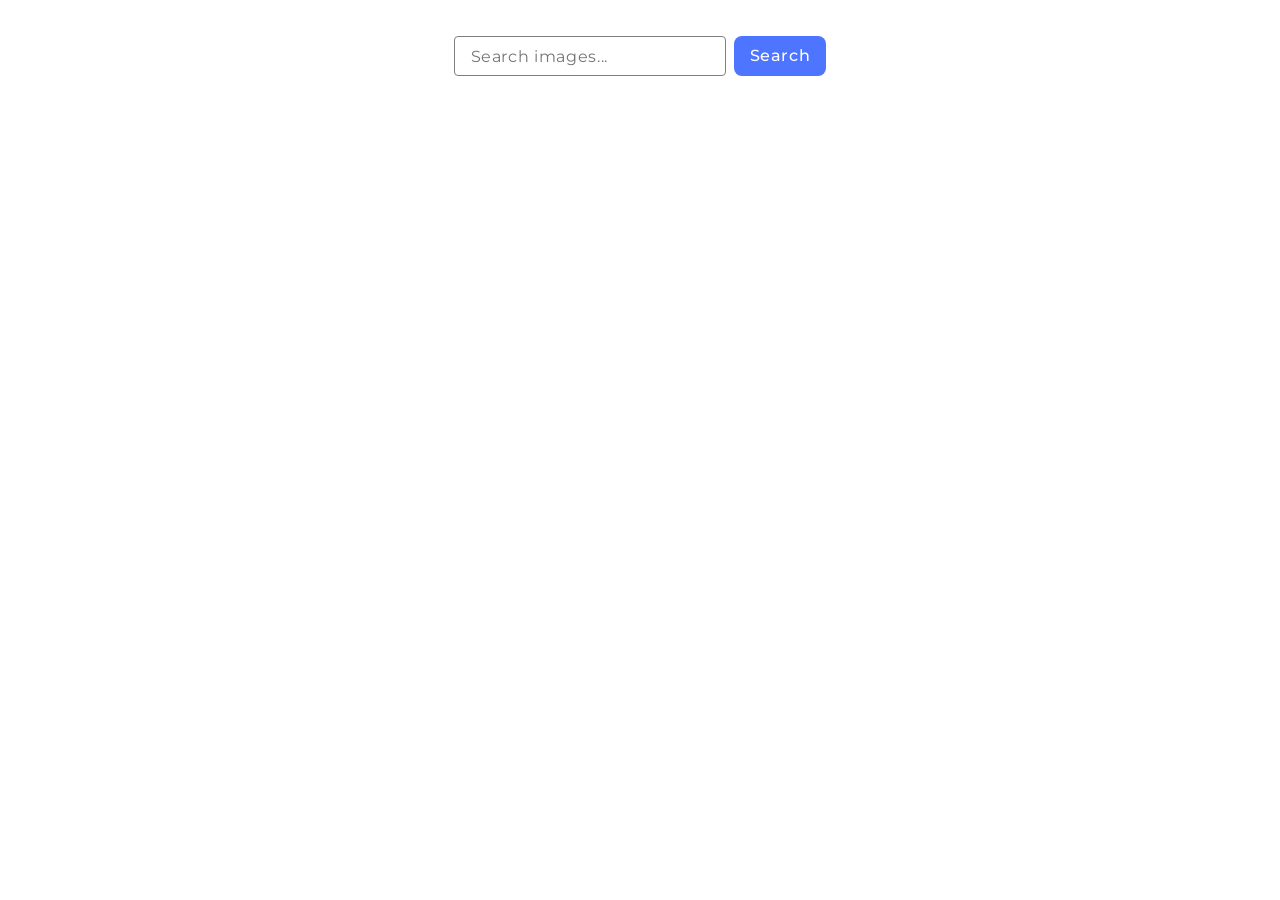
<file: src/index.html>
<!DOCTYPE html>
<html lang="en">
  <head>
    <meta charset="UTF-8" />
    <link rel="icon" type="image/svg+xml" href="/favicon.svg" />
    <meta name="viewport" content="width=device-width, initial-scale=1.0" />
    <title>goit-js-hw-11</title>
    <link rel="stylesheet" href="./css/styles.css" />
  </head>
  <body>
    <main class="search-page">
      <form class="form">
        <label>
          <input
            type="text"
            name="search-text"
            placeholder="Search images..."
            required
          />
        </label>
        <button type="submit">Search</button>
      </form>

      <span class="loader"></span>

      <ul class="gallery"></ul>
    </main>

    <script type="module" src="./main.js"></script>
  </body>
</html>
</file>
<file: src/css/styles.css>
/**
  |============================
  | include css partials with
  | default @import url()
  |============================
*/
/* Fonts */
@import url('https://fonts.googleapis.com/css2?family=Montserrat:wght@400;500;600&display=swap');

/* Common styles */
@import url('./reset.css');
@import url('./base.css');
@import url('./container.css');

/* Pages style */
@import url('./gallery.css');
</file>
